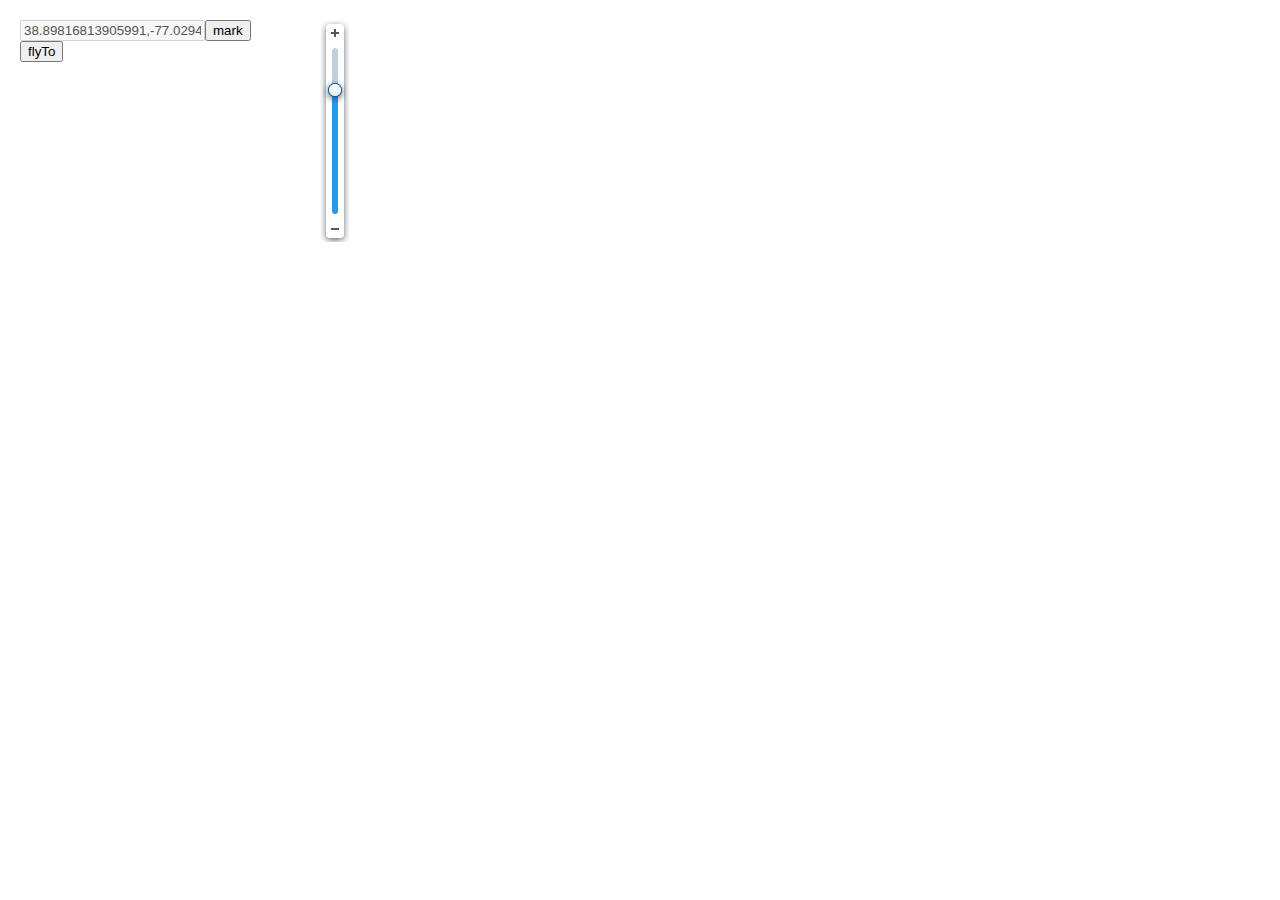
<file: example/soso.maps/index.html>
<!DOCTYPE html>
<html>
<head>
    <meta charset="utf-8"/>
    <title></title>
    <script src="../../src/define.js" data-base="./" data-main="soso.maps/api" data-sync="true" >
        define.library('common', 'lib/common/main/');
        define.library('soso.maps', 'src/main/');
    </script>
    <link rel="stylesheet" href="assets/style.css"/>
    <script src="lib/jquery-1.8.0.min.js"></script>
    <!--<script src="lib/uuCanvas/uuCanvas.js"></script>-->
    <link rel="stylesheet" href="index.css"/>
</head>
<body onload="init();">
<div id="fps"></div>
<div id="view" class="clearfix">
    <div id="panel">
        <div id="panel_content">
            <label><input disabled id="marked_location" type="text"></label><button id="mark">mark</button><button id="flyTo">flyTo</button>
        </div>
    </div>
    <div id="map"></div>
</div>
<script>
    var map;
    var renderMgr;
    var timeline;
    function init(){
        map = new soso.maps.Map($('#map').get(0));

        map.bindMapType('GOOGLE', new soso.maps.GoogleMapType());
        map.setMapTypeId('GOOGLE');
        map.setZoomLevel(15);
        map.setCenter(new soso.maps.LatLng(38.89816813905991, -77.02945411205174));

//        map.bindMapType('NEAR_MAP', new soso.maps.NearMapMapType());
//        map.setMapTypeId('NEAR_MAP');
//        map.setZoomLevel(15);
//        map.setCenter(new soso.maps.LatLng(-33.867387, 151.207629));

//        map.bindMapType('SOSO_MAP', new soso.maps.SosoMapType());
//        map.setMapTypeId('SOSO_MAP');
////        // 国家大剧院 wgs84
////        map.setCenter(new soso.maps.LatLng(39.903333, 116.383333));
//        // 国家大剧院 mars
//        map.setCenter(new soso.maps.LatLng(39.904728, 116.389751));
//        map.setZoomLevel(8);

        renderMgr = soso.maps.$renderMgr;
        timeline = soso.maps.$timeline;
        renderMgr.beforeExitFrame.addCallback(function (){
            timeline.stop();
            timeline.start();
            if (!renderMgr.isIdle()) {
                $('#fps')[0].style.display = '';
                $('#fps')[0].innerHTML = renderMgr.getFps();
                document.title = renderMgr.getFps();
            }
        });
        renderMgr.onIdle.addCallback(function (){
            setTimeout(function (){
                if (renderMgr.isIdle()) {
                    $('#fps')[0].style.display = 'none';
                }
            }, 128);
        });

        new soso.maps.NavigationControl(map);

        var markedLocation = map.getCenter();
        var markedLevel = map.getZoomLevel();
        $('#marked_location').val(markedLocation);
        $('#mark').on('click', function (){
            markedLocation = map.getCenter();
            markedLevel = map.getZoomLevel();
            $('#marked_location').val(markedLocation + '@' + markedLevel);
        });
        $('#flyTo').on('click', function (){
            map.flyTo(markedLocation, markedLevel);
        });

    }
//    soso.maps.$timeline.setSpeed(1/4);
</script>
</body>
</html>
</file>
<file: example/soso.maps/assets/style.css>
.smaps_navctrl {
    position: absolute;
    left: 20px;
    top: 20px;
    -webkit-user-select: none;
    -webkit-user-drag: none;
}

.smaps_navctrl_bar {
    position: relative;
    z-index: 0;
}
.smaps_navctrl_zoomin {
    width: 30px;
    height: 23px;
    background: url("img/ctrls4.png") no-repeat -70px -25px;
    cursor: pointer;
}
.smaps_navctrl_zoomin:hover {
    background-position: -101px -25px;
}
.smaps_navctrl_zoomin:active {
    background-position: -132px -25px;
}
.smaps_navctrl_zoomout {
    width: 30px;
    height: 23px;
    background: url("img/ctrls4.png") no-repeat -70px -51px;
    cursor: pointer;
}
.smaps_navctrl_zoomout:hover {
    background-position: -101px -51px;
}
.smaps_navctrl_zoomout:active {
    background-position: -132px -51px;
}
.smaps_navctrl_empty {
    position: absolute;
    top: 0;
    left: 8px;
    width: 15px;
    height: 100%;
    background-color: rgb(195, 206, 220);
    z-index: -1;
}
.smaps_navctrl_mercury {
    position: absolute;
    bottom: 0;
    left: 8px;
    width: 15px;
    height: 100%;
    background-color: rgb(38, 154, 234);
    z-index: -1;
}
.smaps_navctrl_bar {
    cursor: pointer;
}
.smaps_navctrl_bar_body {
    width: 30px;
    background: url("img/repeat_v.png") repeat-y;
}
.smaps_navctrl_slot_up {
    position: absolute;
    top: 0;
    width: 15px;
    height: 10px;
    left: 8px;
    background: url("img/ctrls4.png") no-repeat -196px -28px;
}
.smaps_navctrl_slot_down {
    position: absolute;
    bottom: 0;
    width: 15px;
    height: 10px;
    left: 8px;
    background: url("img/ctrls4.png") no-repeat -196px -68px;
}
.smaps_navctrl_buoy {
    position: absolute;
    bottom: 0;
    width: 24px;
    height: 26px;
    left: 3px;
    background: url("img/ctrls4.png") no-repeat -163px 0;
}
.smaps_navctrl_buoy:hover {
    background-position: -163px -26px;
}
.smaps_navctrl_buoy:active {
    background-position: -163px -52px;
}
</file>
<file: example/soso.maps/index.css>
html, body {
    height: 100%;
}
body {
    margin: 0;
}
.clearfix:before,
.clearfix:after {
    content: " "; /* 1 */
    display: table; /* 2 */
}
.clearfix:after {
    clear: both;
}
.clearfix {
    *zoom: 1;
}

#fps {
    position: absolute;
    right: 10px;
    top: 10px;
    font-weight: bold;
    color: yellow;
    background-color: black;
    z-index: 1001;
}
#view {
    height: 100%;
}
#map {
    height: 100%;
    /*width: 960px;*/
    /*height: 640px;*/
    overflow: hidden;
}
#panel {
    height: 100%;
    float: left;
    width: 300px;
    /*display: none;*/
}
#panel_content {
    margin: 20px;
    font-size: 13px;
}
</file>
